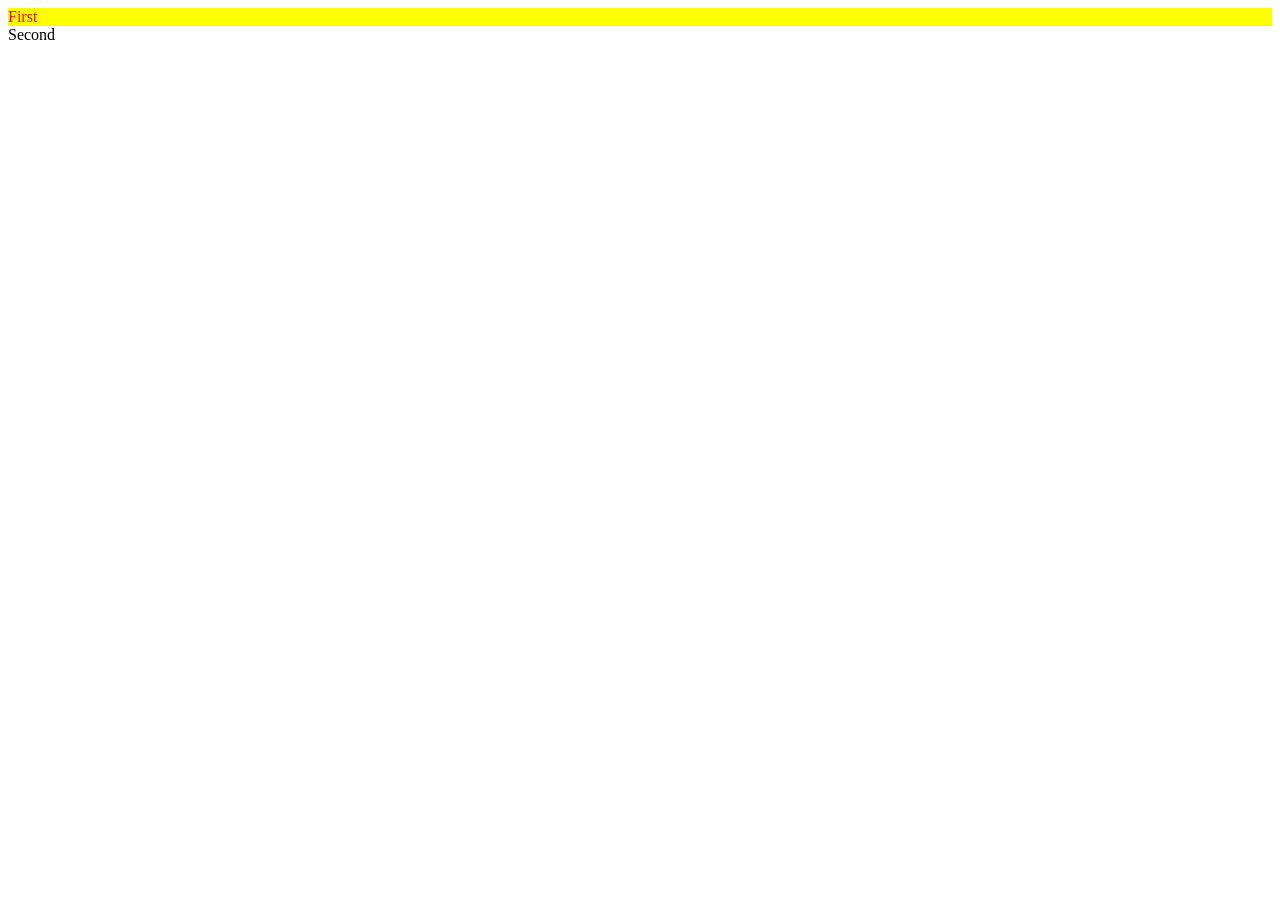
<file: classesid.html>
<!DOCTYPE html>
<html lang="en">
<head>
    <meta charset="UTF-8">
    <meta name="viewport" content="width=device-width, initial-scale=1.0">
    <title>ID and Classes</title>
    <link rel="stylesheet" href="style4.css">
</head>
<body>
    <!-- ID and classes are not elements but attributes of elements -->
    <div id="firstdiv" class="red bg-yellow">First</div>
    <!-- to add more than one class just put space -->
     <div id="seconddiv">Second</div>
     <span id="456" class="red"></span>
</body>
</html>
</file>
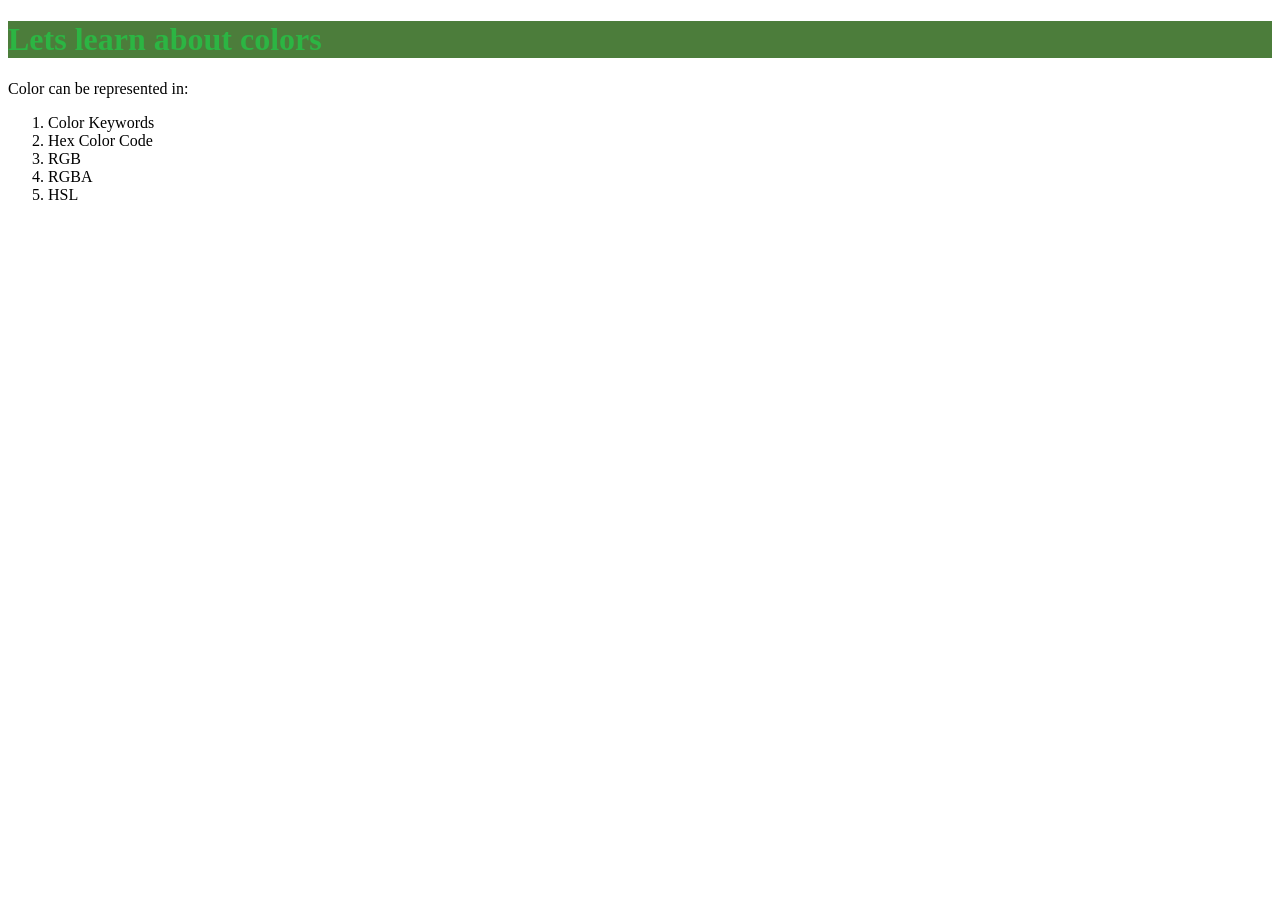
<file: colors.html>
<!DOCTYPE html>
<html lang="en">

<head>
    <meta charset="UTF-8">
    <meta name="viewport" content="width=device-width, initial-scale=1.0">
    <title>Colors</title>
    <style>
        /* https://codepen.io/web-dot-dev/pen/ZELGraM */
        h1 {
            /* color:darkred; */
            /* color: #0BEE0B; */
            /* color: rgb(76, 125, 59); */
            /* color: rgba(255, 22, 5, 0.175) */
            color: hsl(130, 61%, 44%);
            background-color: rgb(76, 125, 59);
        }
    </style>
</head>

<body>
    <h1>Lets learn about colors</h1>
    <p>
        Color can be represented in:
        <ol>
            <li>Color Keywords</li>
            <li>Hex Color Code</li>
            <li>RGB</li>
            <li>RGBA</li>
            <li>HSL</li>
        </ol>
    </p>
</body>

</html>
</file>
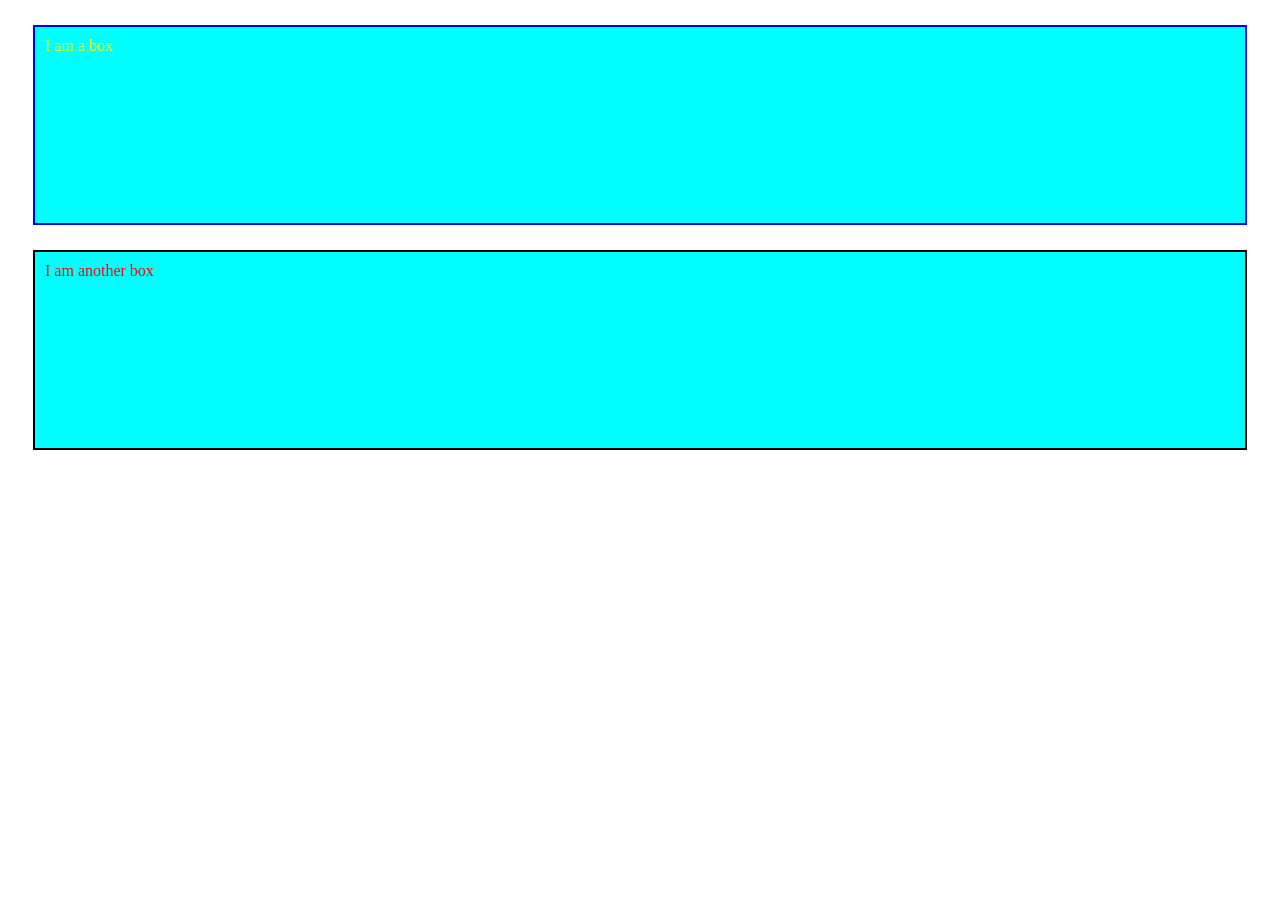
<file: cssboxmodel.html>
<!DOCTYPE html>
<html lang="en">
<head>
    <meta charset="UTF-8">
    <meta name="viewport" content="width=device-width, initial-scale=1.0">
    <title>CSS BOXMODEL</title>
    <style>
        .box{
            background-color: aqua;
        }
        .box1{
            color: yellow;
            padding: 10px;
            margin: 25px;
            border: 2px solid blue;
            height: 200px;
            box-sizing: border-box;/*makes height 200 including padding and border*/
        }
        .box2{
            color: red;
            padding: 10px;
            margin: 25px;/*dono boxes mei total margin remains the max of two and not the total of two:margin collapse*/
            border: 2px solid black;
            height: 200px;
            box-sizing: border-box;
        }
    </style>
</head>
<body>
    <div class="box box1">I am a box</div>
    <div class="box box2">I am another box</div>
</body>
</html>
</file>
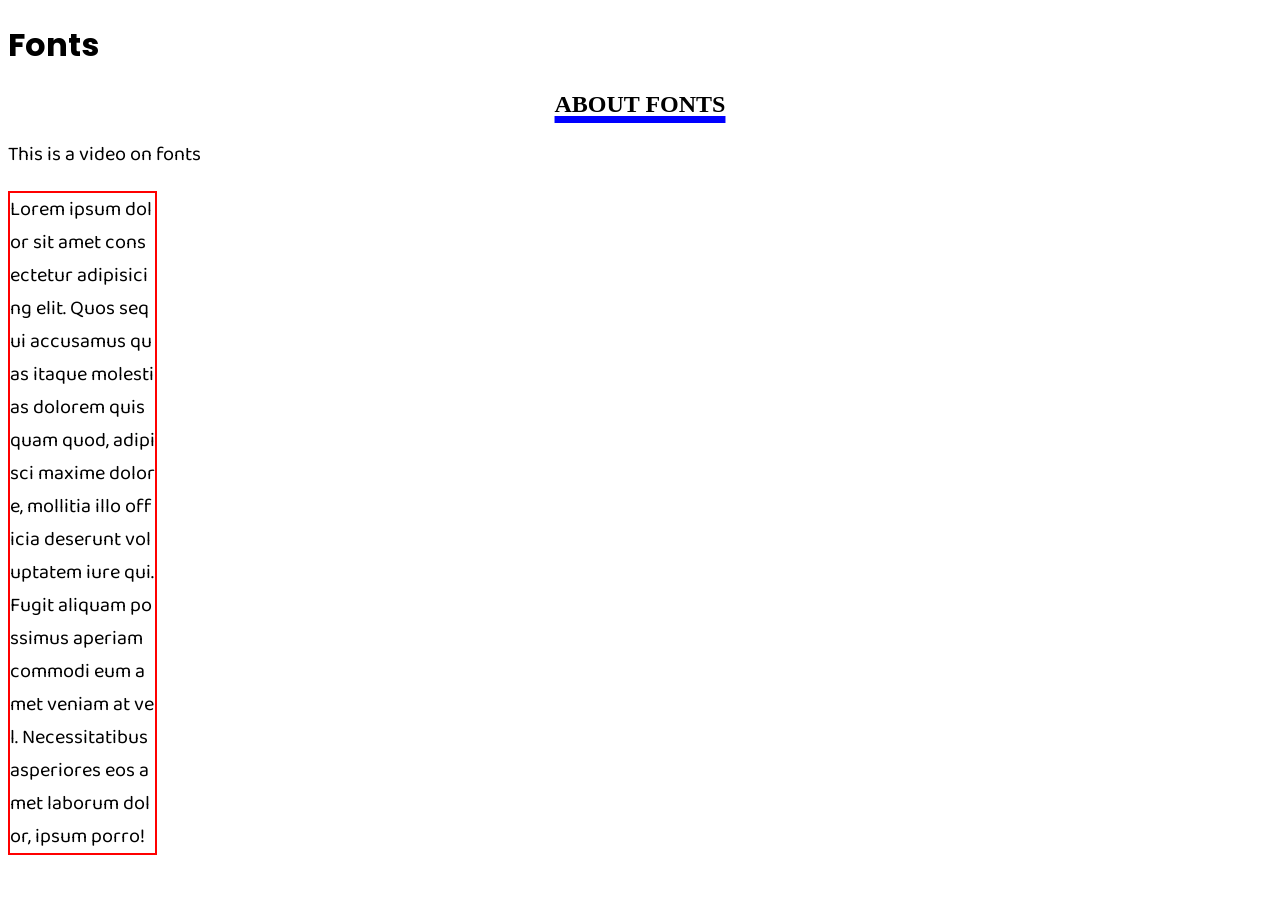
<file: cssfonts.html>
<!DOCTYPE html>
<html lang="en">

<head>
    <meta charset="UTF-8">
    <meta name="viewport" content="width=device-width, initial-scale=1.0">
    <title>Fonts</title> 
    <style>
        @import url('https://fonts.googleapis.com/css2?family=Baloo+Bhai+2&family=Poppins:wght@300&display=swap');
        h1 {
            font-family: 'Poppins', 'Lucida Sans', 'Lucida Sans Regular', 'Lucida Grande', 'Lucida Sans Unicode', Geneva, Verdana, sans-serif
        }

        p {
            /* font-family: 'Segoe UI', Tahoma, Geneva, Verdana, sans-serif; */
            font-family: 'Baloo Bhai 2', sans-serif;
            font-size: 20px; 
            /* font-style:italic;
            font-weight: 500;  */
            
        }
        h2{
            text-align: center;
            text-transform: uppercase;
            text-decoration: underline;
            text-decoration-color: blue;
            /* text-decoration-style: dotted; */
            text-decoration-thickness: 7px ;
            /* text-indent: 45px; */
        }
        .lorem{
            border: 2px solid red;
            width: 145px;
            word-break: break-all;
            /* text-overflow: ellipsis;
            overflow: hidden; */

        }
    </style>
</head>

<body>
    <div>
        <!-- https://codepen.io/web-dot-dev/pen/yLojraG -->
        <h1>Fonts</h1>
        <h2>about Fonts</h2>
        <p>This is a video on fonts</p>
        <p class="lorem">Lorem ipsum dolor sit amet consectetur adipisicing elit. Quos sequi accusamus quas itaque molestias dolorem quisquam quod, adipisci maxime dolore, mollitia illo officia deserunt voluptatem iure qui. Fugit aliquam possimus aperiam commodi eum amet veniam at vel. Necessitatibus asperiores eos amet laborum dolor, ipsum porro!</p>
    </div>
</body>

</html>
</file>
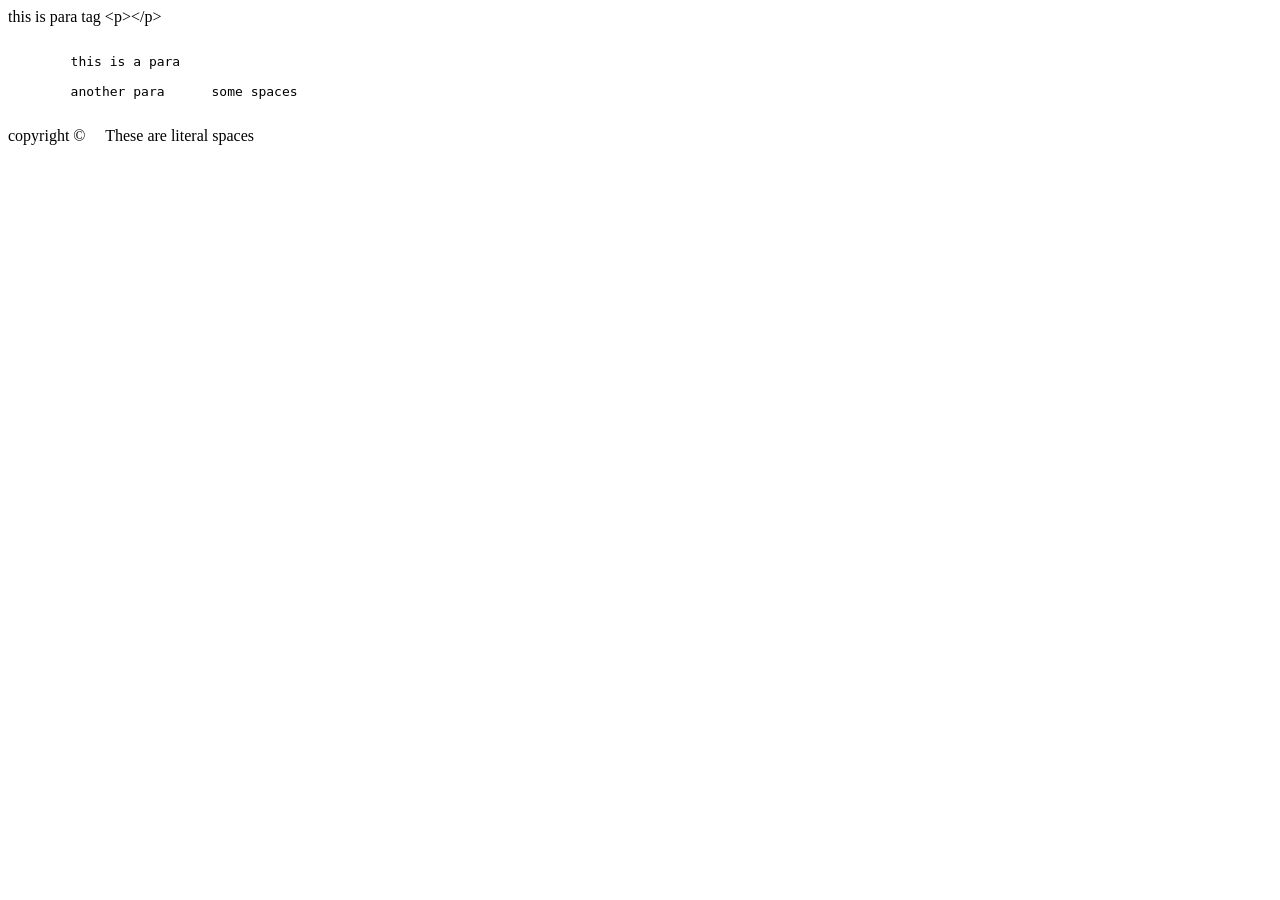
<file: entities.html>
<!DOCTYPE html>
<html lang="en">
<head>
    <meta charset="UTF-8">
    <meta name="viewport" content="width=device-width, initial-scale=1.0">
    <title>Entities</title>
</head>
<body>
    this is para tag &lt;p&gt;&lt;/p&gt;
    <pre>
        <!-- keeps all the new lines and spaces as it is -->
        this is a para

        another para      some spaces
    </pre>
    copyright &copy;&nbsp;&nbsp;&nbsp;&nbsp;&nbsp;These are literal spaces
</body>
</html>
</file>
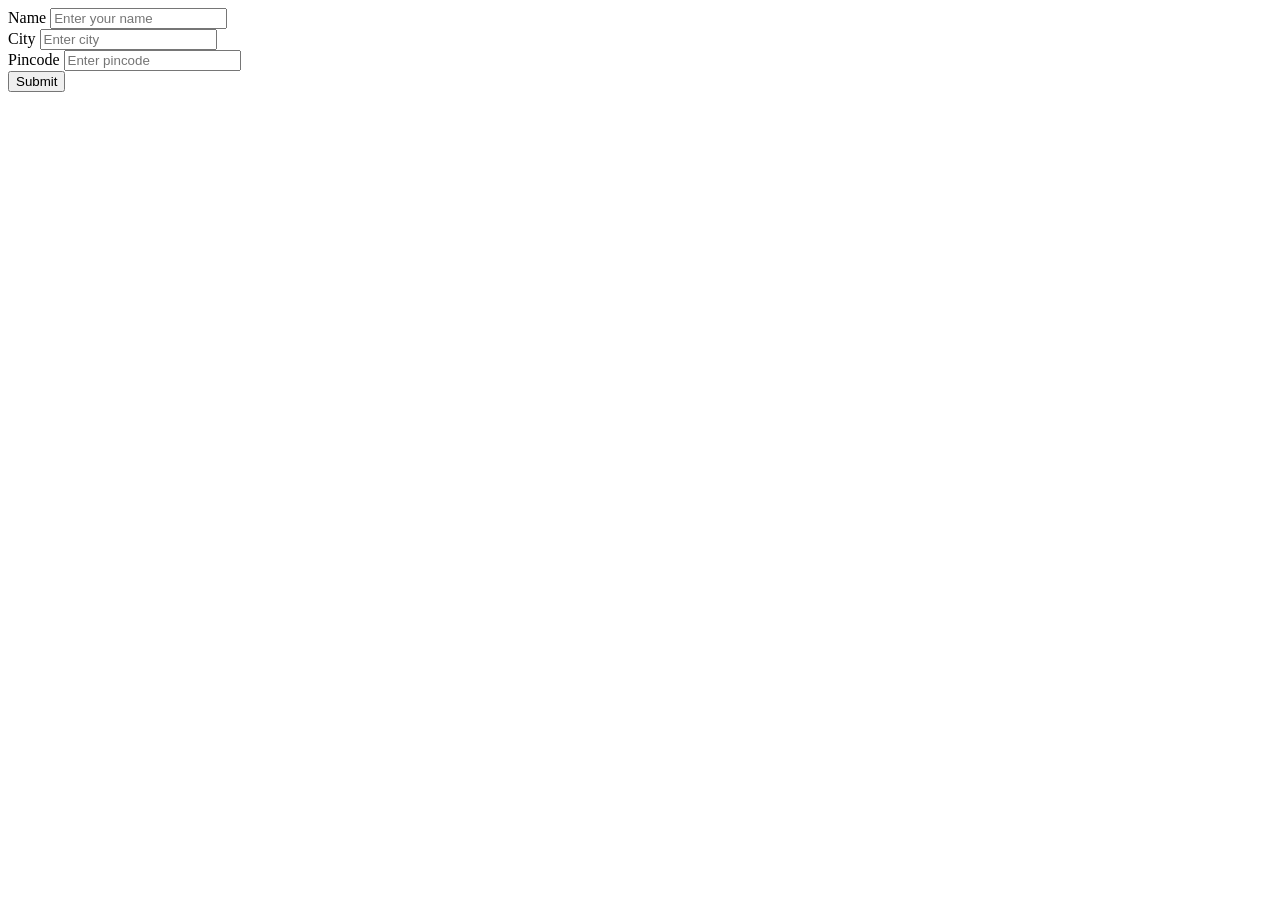
<file: form.html>
<!DOCTYPE html>
<html lang="en">
<head>
    <meta charset="UTF-8">
    <meta name="viewport" content="width=device-width, initial-scale=1.0">
    <title>Form</title>
</head>
<body>
   <form action="post">
    <div>
        <label for="name">Name</label>
        <input type="text" name="name" id="name" placeholder="Enter your name" required>
    </div>
    <div>
        <label for="city">City</label>
        <input type="text" name="city" id="city" placeholder="Enter city" required>
    </div>
    <div>
        <label for="pincode">Pincode</label>
        <input type="numbers" name="pincode" id="pincode" placeholder="Enter pincode" required>
    </div>
    <button type="submit">Submit</button>
   </form> 
</body>
</html>
</file>
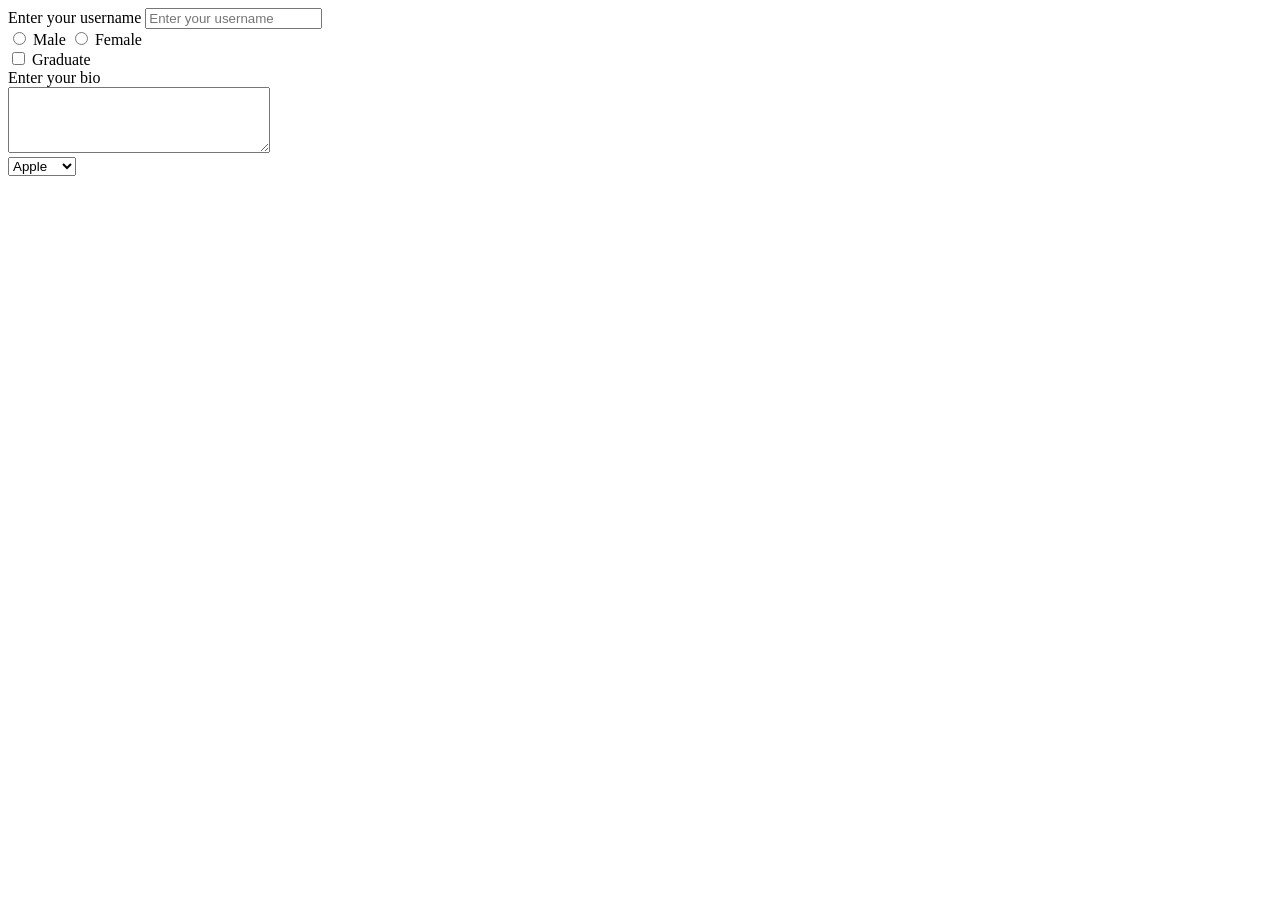
<file: index2.html>
<!DOCTYPE html>
<html lang="en">

<head>
    <meta charset="UTF-8">
    <meta name="viewport" content="width=device-width, initial-scale=1.0">
    <title>Document</title>
</head>

<body>
    <form action="post">
        <div>
            <label for="username">Enter your username</label>
            <input type="text" required id="username" name="username" placeholder="Enter your username">
        </div>
        <!-- Required tag makes it necessary -->
         <!-- There is also an autofocus and pattern tag -->
        <div>
            <!-- Both the radio buttons have name common thats why one gets selected -->
            <input type="radio" name="gender" value="male"> Male
            <input type="radio" name="gender" value="female"> Female
        </div>
        <div>
            <input type="checkbox" name="Graduate" value="yes"> Graduate
        </div>
        <div>
            <label for="bio">Enter your bio</label><br>
            <textarea id="bio" name="comments" rows="4" cols="30"></textarea>
        </div>
        <div>
            <select name="fruits">
                <option value="apple">Apple</option>
                <option value="banana">Banana</option>
                <option value="cherry">Cherry</option>
            </select>
        </div>
    </form>
</body>

</html>
</file>
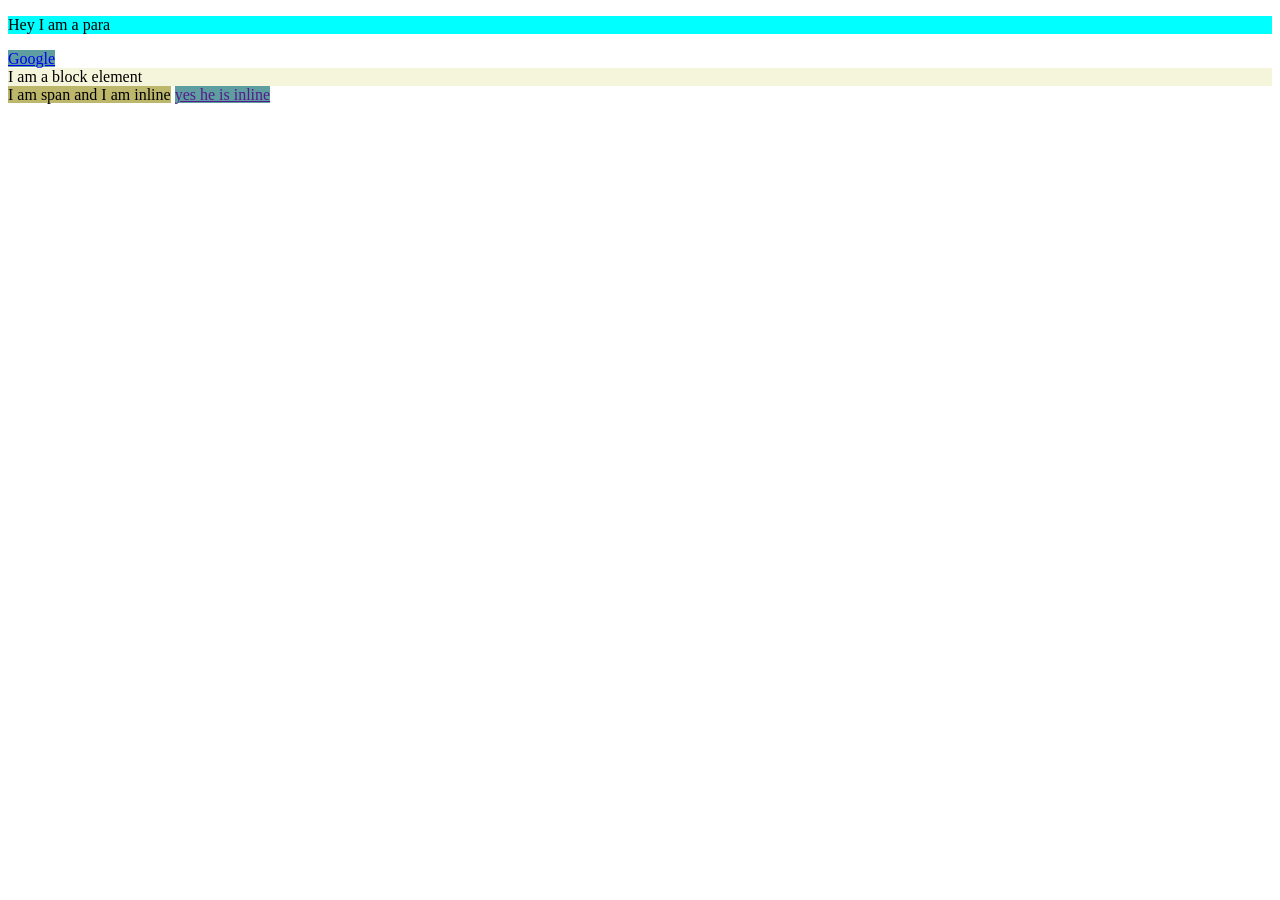
<file: index3.html>
<!DOCTYPE html>
<html lang="en">
<head>
    <meta charset="UTF-8">
    <meta name="viewport" content="width=device-width, initial-scale=1.0">
    <title>Inline and Block elements</title>
    <link rel="stylesheet" href="style3.css">
</head>
<body>
    <p>Hey I am a para</p>
    <a href="https://google.com">Google</a>
    <div> I am a block element</div>
    <span>I am span and I am inline</span>
    <a href="">yes he is inline</a>
</body>
</html>
</file>
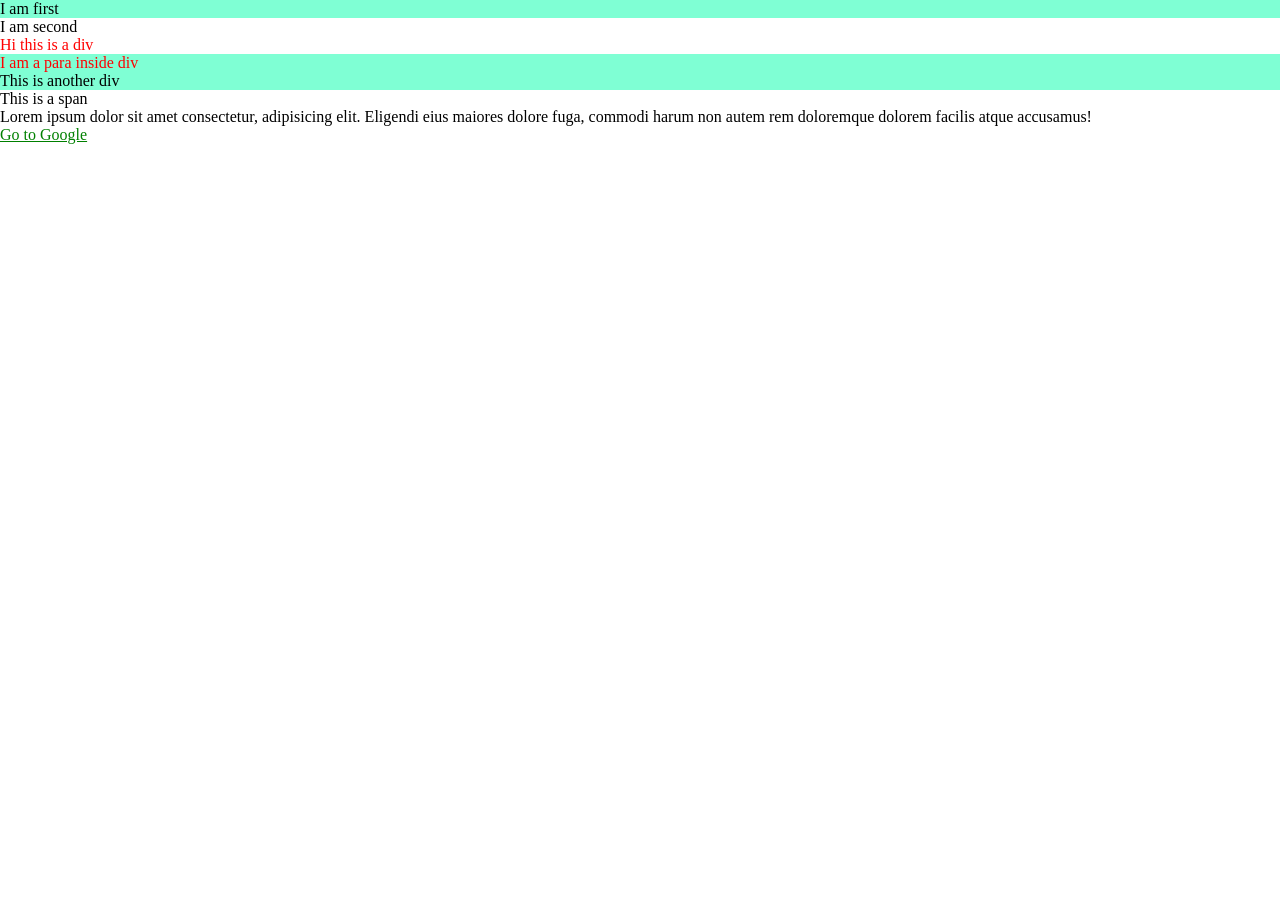
<file: index4.html>
<!DOCTYPE html>
<html lang="en">
<head>
    <meta charset="UTF-8">
    <meta name="viewport" content="width=device-width, initial-scale=1.0">
    <title>CSS</title>
        <!-- here divs and span are selector -->
         <!-- Inside are declarations -->
    <style>
        /*Element Selectors*/
        /*div,span{
            color: red;
            background-color: yellow;
        }*/
        /*This is a class selector*/
    .red{
        color: red;
    }
    /*This is an id selector*/
    #green{
        background-color: green;
    }
    /*Child selector(p directly inside div)*/
    div>p{
        background-color: blue;
    }
    /*Descendent slector*/
    div p{
        background-color: pink;
    }
    /*Universal selector*/
    *{
        margin: 0;
        padding: 0;
    }
    /*Pseudo selector*/
    a:visited{
        color: yellow;
    }
    a:link{
        color: green;
    }
    a:active{
        background-color: red;
    }
    a:hover{
        background-color: pink;
    }
    p:first-child/*jahajaha p apne parent ka first child ho*/{
        background-color:aquamarine;
    }
    </style>
</head>
<body>
    <main class="one">
        <p>I am first</p>
        <p>I am second</p>
    </main>
    <div class="red">
        Hi this is a div
        <p>I am a para inside div</p>
    </div>
    <div id="green">
        <article>
            <p>
                This is another div
            </p>
        </article>
    </div>
    <span>
        This is a span
    </span>
    <p>Lorem ipsum dolor sit amet consectetur, adipisicing elit. Eligendi eius maiores dolore fuga, commodi harum non autem rem doloremque dolorem facilis atque accusamus!</p>
<a target="_blank" href="https://www.google.com">Go to Google</a>
</body>
</html>
</file>
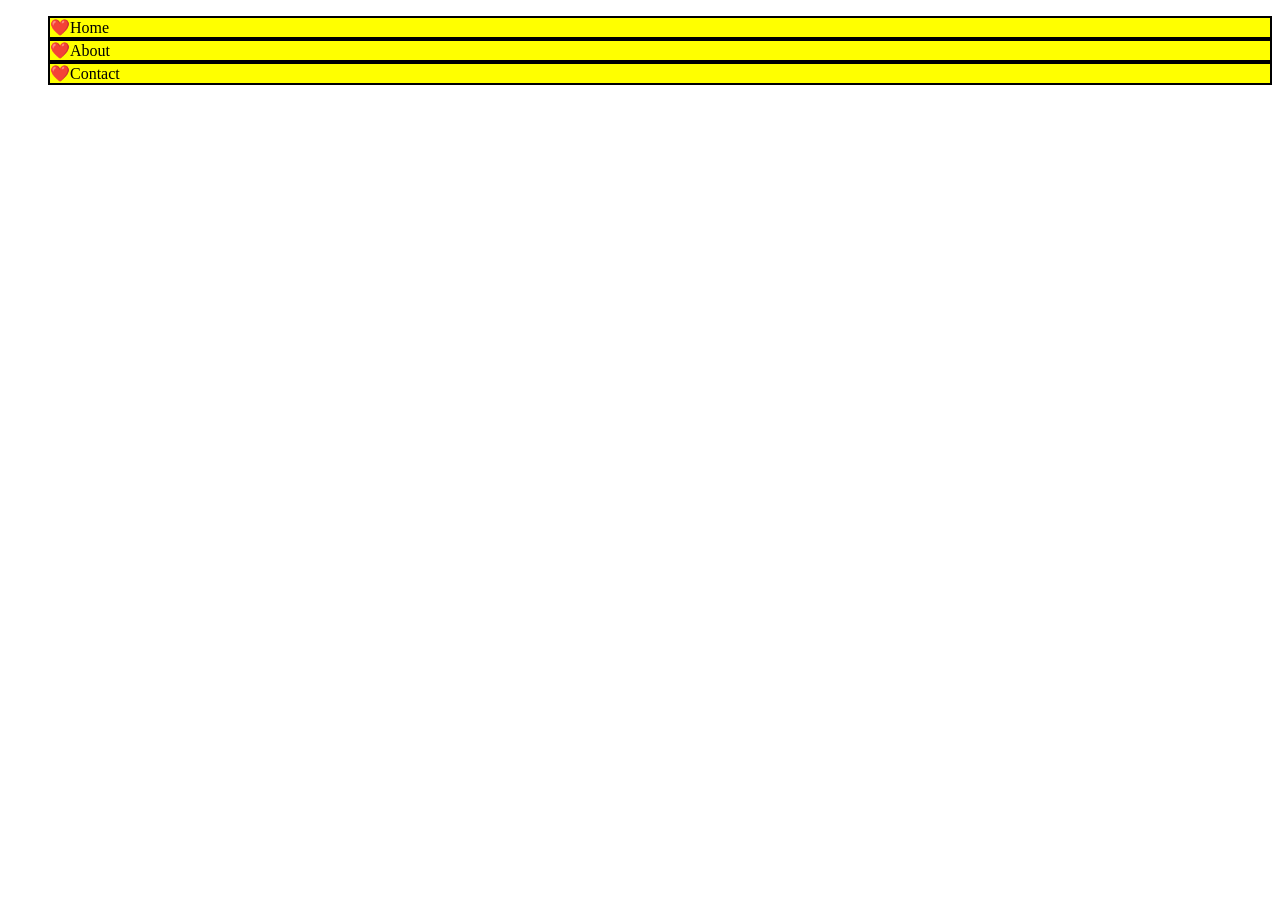
<file: outlines.html>
<!DOCTYPE html>
<html lang="en">
<head>
    <meta charset="UTF-8">
    <meta name="viewport" content="width=device-width, initial-scale=1.0">
    <title>Outlines</title>
</head>
<style>
    nav ul li{
        list-style: lower-greek;
        list-style-type: "❤️";
        background-color: yellow;
        list-style-position:inside ;
        border: 2px solid black;
    }
</style>
<body>
    <nav><ul>
        <li>Home</li>
        <li>About</li>
        <li>Contact</li>
    </ul></nav>
</body>
</html>
</file>
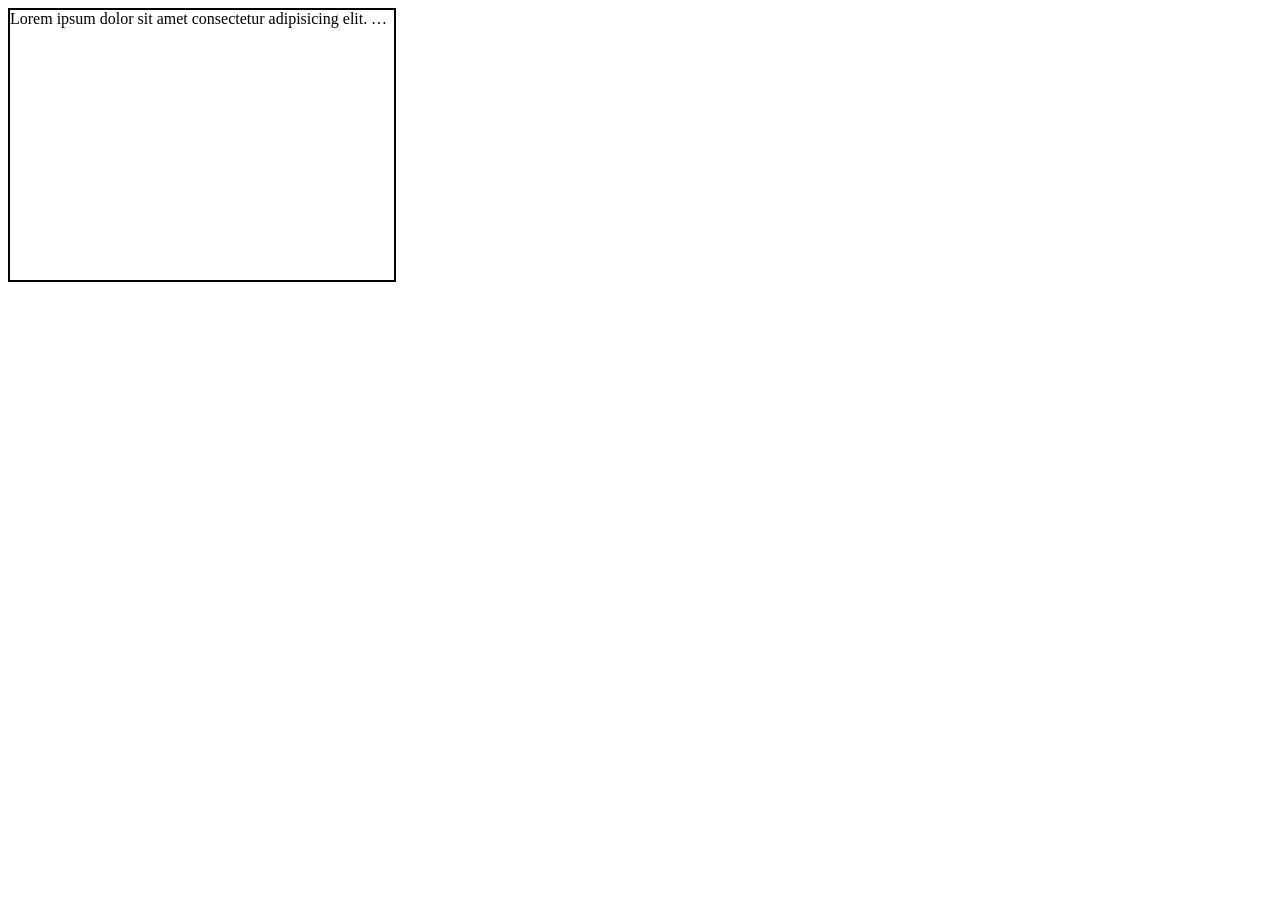
<file: overflow.html>
<!DOCTYPE html>
 <html lang="en">
 <head>
    <meta charset="UTF-8">
    <meta name="viewport" content="width=device-width, initial-scale=1.0">
    <title>overflow</title>
 </head>
 <style>
    .box{
        width: 30vw;
        height: 30vh;
        border: 2px solid black;
        /*overflow: auto;*/
        overflow:auto scroll;/*(x,y)*/
        white-space: nowrap;/*all text in one line*/
        text-overflow: ellipsis;
    }
 </style>
 <body>
    <div class="box">
        Lorem ipsum dolor sit amet consectetur adipisicing elit. Veniam in officiis iure laboriosam veritatis autem suscipit aliquid, laudantium neque odit reiciendis quas molestias atque animi accusantium ipsum sit quod quos sequi. Eum laborum iure voluptatem natus numquam dignissimos, doloremque, rem quos at nostrum sit ipsum doloribus amet hic minus facilis.
    </div>
 </body>
 </html>
</file>
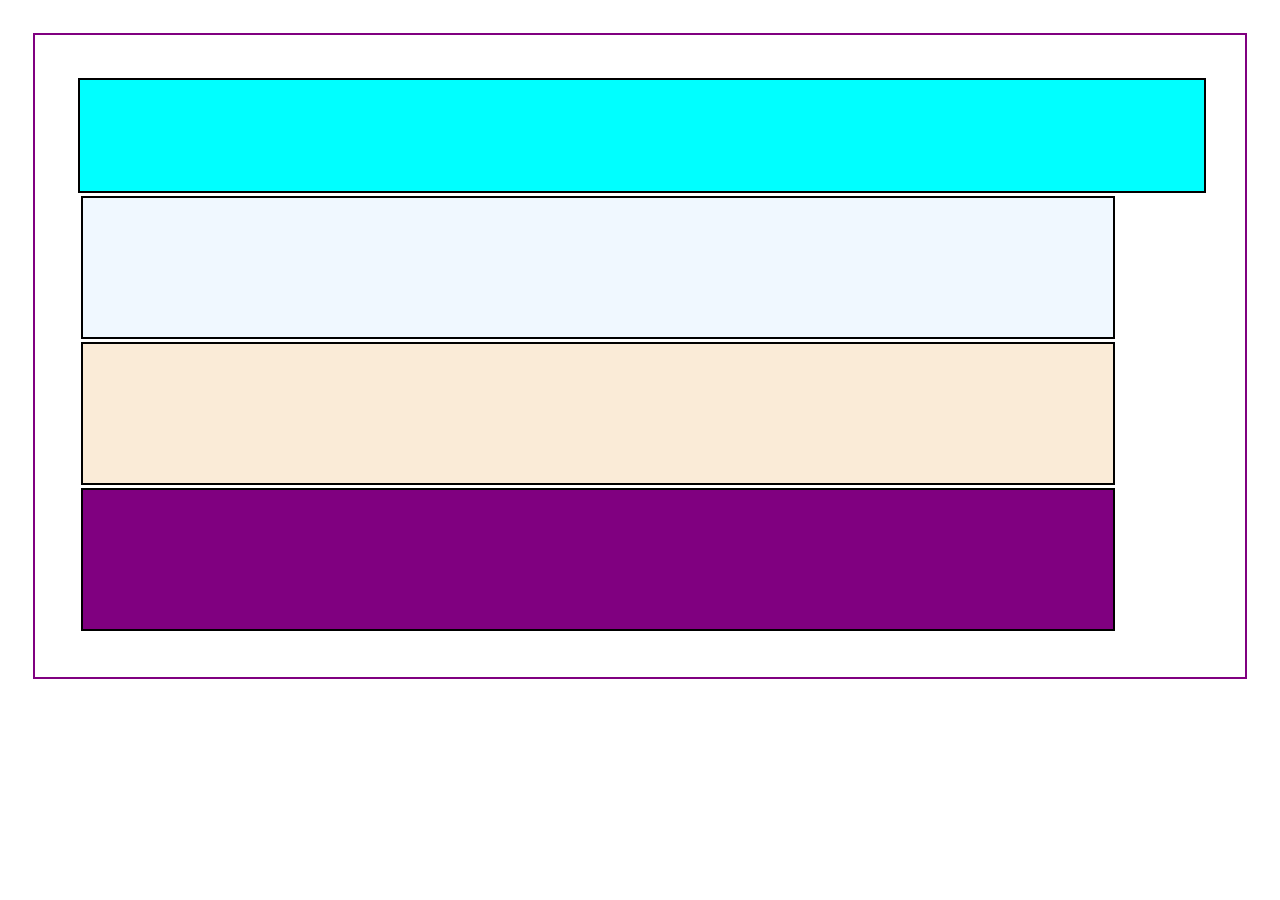
<file: position.html>
<!DOCTYPE html>
<html lang="en">

<head>
    <meta charset="UTF-8">
    <meta name="viewport" content="width=device-width, initial-scale=1.0">
    <title>Position CSS</title>
</head>
<style>
    * {
        margin: 0;
        padding: 0;
    }

    .box {
        height: 133px;
        width: 80vw;
        border: 2px solid black;
        margin: 3px;
        padding: 3px;
    }
    .box1{
        background-color: aqua;
        position: sticky;
        top: 0px;
        width: 100%;
        height: 111px;
        margin: 0px;
        padding: 0px;
        /*position: absolute;
        top: 0px;/*nearest positioned ancestor*/
    }
    .box2{
        background-color: aliceblue;
        /*position: relative;
        top: 34px;
        left: 56px;
        z-index: 1;/*jiska z index zyada that overlaps*/
    }
    .box3{
        background-color: antiquewhite;
    }
    .box4{
        background-color: purple;
    }
    .parent{
        margin: 33px;
        padding: 43px;
        border: 2px solid purple;
        /*position:relative;*/


        /*Exception:transform.filter,perspective properties can also make an element appear positioned*/
    }
</style>

<body>
    <div class="parent">
    <div class="box box1"></div>
    <div class="box box2"></div>
    <div class="box box3"></div>
    <div class="box box4"></div>
    </div>
</body>

</html>
</file>
<file: style4.css>
.red{
 color: red;
}
.bg-yellow{
    background-color: yellow;
}
#firstdiv{
    /* background-color: chartreuse; */
}
</file>
<file: style3.css>
p{
    background-color: aqua;
}
a{
    background-color: cadetblue;
}
div{
    background-color: beige;
}
span{
    background-color: darkkhaki;
}
</file>
